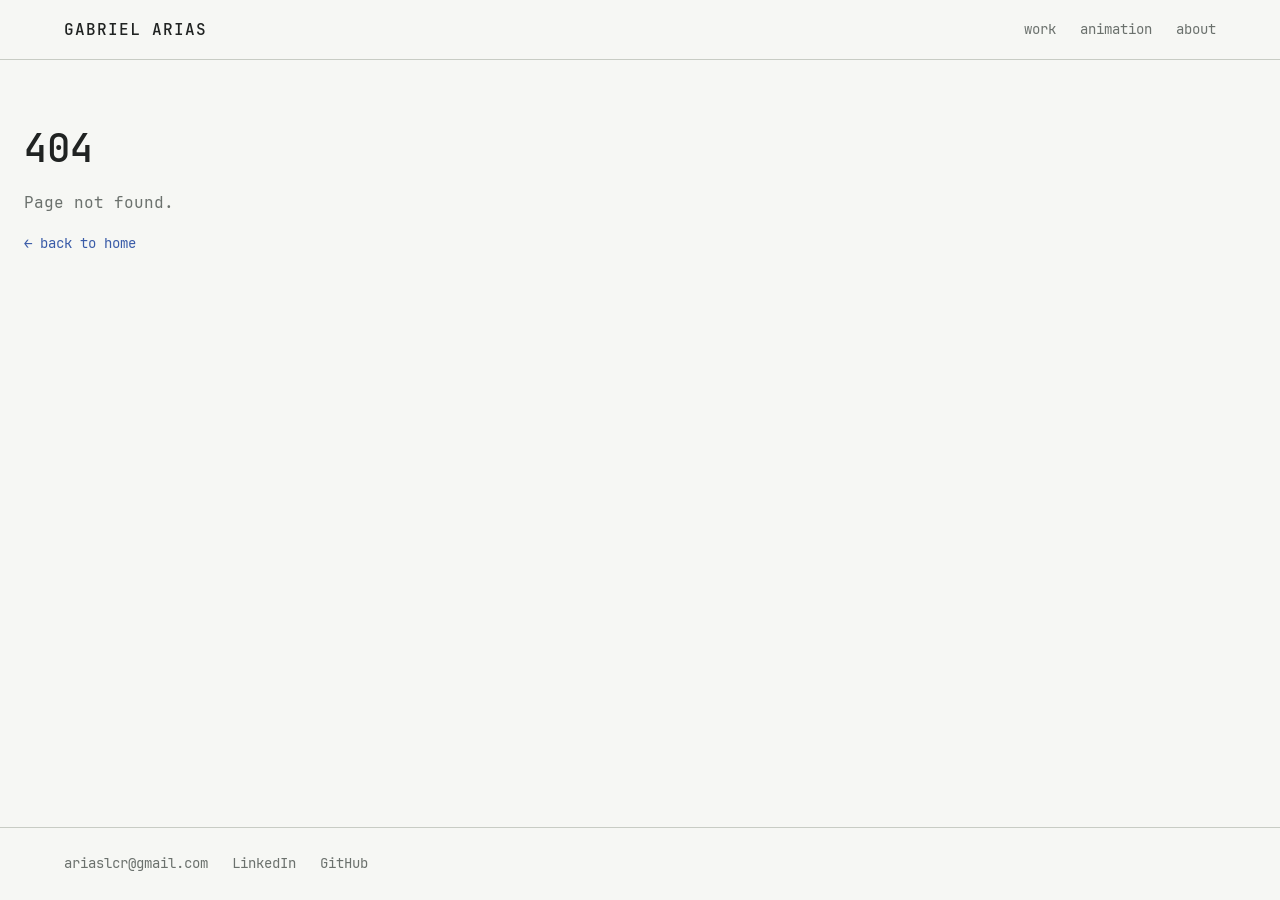
<file: index.html>
<!doctype html>
<html lang="en">
  <head>
    <meta charset="UTF-8" />
    <meta name="viewport" content="width=device-width, initial-scale=1.0" />
    <title>Gabriel Arias</title>
    <link rel="icon" type="image/svg+xml" href="/alligator.svg" />
    <link rel="preload" href="/fonts/JetBrainsMono-Regular.woff2" as="font" type="font/woff2" crossorigin />
    <link rel="preload" href="/fonts/JetBrainsMono-SemiBold.woff2" as="font" type="font/woff2" crossorigin />
    <script type="module" crossorigin src="/assets/index-BD5zhrAT.js"></script>
    <link rel="stylesheet" crossorigin href="/assets/index-n1Hg3-d3.css">
  </head>
  <body>
    <div id="root"></div>
  </body>
</html>
</file>
<file: assets/index-n1Hg3-d3.css>
:root{--base: #F6F7F4;--base-raised: #FFFFFE;--ink: #202322;--ink-muted: #6B716D;--rule: #C8CCC4;--blue: #3A5CA8;--red: #C4402F;--font-mono: "JetBrains Mono", ui-monospace, Menlo, monospace;--t-xs: .75rem;--t-sm: .875rem;--t-base: 1rem;--t-lg: 1.25rem;--t-xl: 1.563rem;--t-2xl: 1.953rem;--t-3xl: 2.441rem;--lh-tight: 1.25;--lh-body: 1.7;--measure: 62ch;--sp-1: .25rem;--sp-2: .5rem;--sp-3: 1rem;--sp-4: 1.5rem;--sp-5: 2.5rem;--sp-6: 4rem;--radius: 0;--hairline: 1px solid var(--rule)}@media(prefers-color-scheme:dark){:root{--base: #15181A;--base-raised: #1D2124;--ink: #E8EAE6;--ink-muted: #8A918C;--rule: #333A3C;--blue: #7FA0E8;--red: #E2705F}}@font-face{font-family:JetBrains Mono;src:url(/fonts/JetBrainsMono-Regular.woff2) format("woff2");font-weight:400;font-style:normal;font-display:swap}@font-face{font-family:JetBrains Mono;src:url(/fonts/JetBrainsMono-SemiBold.woff2) format("woff2");font-weight:600;font-style:normal;font-display:swap}*,*:before,*:after{box-sizing:border-box;margin:0;padding:0}html{font-family:var(--font-mono);font-size:var(--t-base);line-height:var(--lh-body);font-weight:400;color:var(--ink);background-color:var(--base);-webkit-font-smoothing:antialiased;-moz-osx-font-smoothing:grayscale}body{min-height:100vh;width:100%}#root{width:100%;min-height:100vh;display:flex;flex-direction:column}a{color:inherit;text-decoration:none}a:hover{color:var(--blue)}img,video{display:block;max-width:100%}:focus-visible{outline:2px solid var(--blue);outline-offset:2px}.header{border-bottom:var(--hairline);background:var(--base)}.header__inner{max-width:1200px;margin:0 auto;padding:var(--sp-3) var(--sp-4);display:flex;align-items:center;justify-content:space-between}.header__wordmark{font-weight:600;font-size:var(--t-base);color:var(--ink);letter-spacing:.06em;text-transform:uppercase;text-decoration:none}.header__wordmark:hover{color:var(--ink);text-decoration:underline}.header__nav{display:flex;gap:var(--sp-4)}.header__link{font-size:var(--t-sm);color:var(--ink-muted);text-decoration:none}.header__link[aria-current=page],.header__link:hover{color:var(--ink)}.footer{margin-top:auto;border-top:var(--hairline);background:var(--base)}.footer__inner{max-width:1200px;margin:0 auto;padding:var(--sp-4);display:flex;gap:var(--sp-4);font-size:var(--t-sm);color:var(--ink-muted)}.footer__inner a{color:var(--ink-muted)}.footer__inner a:hover{color:var(--blue)}.layout__main{flex:1}.prose{max-width:var(--measure);line-height:var(--lh-body);font-size:var(--t-base);color:var(--ink)}.prose p+p{margin-top:var(--sp-3)}.prose a{color:var(--blue);text-decoration:underline}.prose a:hover{color:var(--ink)}.intro{padding:var(--sp-6) var(--sp-4)}.intro__inner{max-width:1200px;margin:0 auto}.intro__name{font-size:var(--t-3xl);font-weight:600;line-height:var(--lh-tight);margin-bottom:var(--sp-5)}@media(max-width:600px){.intro__name{font-size:var(--t-2xl)}}.section-links{border-top:var(--hairline);padding:var(--sp-5) var(--sp-4)}.section-links__inner{max-width:1200px;margin:0 auto;display:grid;grid-template-columns:repeat(3,1fr);gap:var(--sp-4)}@media(max-width:600px){.section-links__inner{grid-template-columns:1fr}}.section-links__item{display:block;color:var(--ink-muted);text-decoration:none}.section-links__item:hover{color:var(--ink)}.section-links__item:hover .section-links__placeholder{border-color:var(--ink)}.section-links__placeholder{aspect-ratio:4/3;background:var(--base-raised);border:var(--hairline);margin-bottom:var(--sp-2);display:flex;align-items:center;justify-content:center;position:relative;overflow:hidden}.section-links__thumb{position:absolute;inset:0;width:100%;height:100%;object-fit:cover}.section-links__placeholder:after{content:"";position:absolute;inset:0;background:var(--base);opacity:.9;transition:opacity .25s ease}.section-links__item:hover .section-links__placeholder:after{opacity:0}@media(prefers-reduced-motion:reduce){.section-links__placeholder:after{transition:none}}.section-links__icon{width:2.5rem;height:2.5rem;color:var(--rule)}.section-links__item:hover .section-links__icon{color:var(--ink-muted)}.section-links__label{font-size:var(--t-xs);color:inherit}.section-links__item:hover .section-links__label{text-decoration:underline}.frame{display:block;margin:0}.frame__media{overflow:hidden;background:var(--base-raised);border:var(--hairline)}.frame__media{width:100%}.frame__media img,.frame__media video{width:100%;height:100%;object-fit:cover;display:block}.frame__media video{cursor:pointer}.frame__media--expandable{cursor:zoom-in}.lightbox{position:fixed;inset:0;z-index:100;background:color-mix(in srgb,var(--base) 92%,transparent);display:flex;align-items:center;justify-content:center;padding:var(--sp-4)}.lightbox__inner{position:relative;max-width:min(90vw,1200px);max-height:90vh;display:flex;flex-direction:column;gap:var(--sp-2)}.lightbox__img,.lightbox__video{display:block;max-width:100%;max-height:calc(90vh - 4rem);width:auto;height:auto;object-fit:contain;border:var(--hairline)}.lightbox__close{position:absolute;top:calc(-1 * var(--sp-4));right:0;background:none;border:none;color:var(--ink-muted);font-family:var(--font-mono);font-size:var(--t-base);cursor:pointer;padding:var(--sp-1);line-height:1}.lightbox__close:hover{color:var(--ink)}.lightbox__close:focus-visible{outline:2px solid var(--blue);outline-offset:2px}.lightbox__label{font-size:var(--t-xs);color:var(--ink-muted);line-height:var(--lh-tight);font-family:var(--font-mono)}.frame__label{margin-top:var(--sp-3);font-size:var(--t-xs);color:var(--ink-muted);line-height:var(--lh-tight);font-family:var(--font-mono)}.work{padding:var(--sp-6) var(--sp-4)}.work__inner{max-width:1200px;margin:0 auto}.entry-title{font-size:var(--t-2xl);font-weight:600;line-height:var(--lh-tight);margin-bottom:var(--sp-3)}.edge-code{font-size:var(--t-xs);color:var(--ink-muted);line-height:var(--lh-tight);margin-bottom:var(--sp-2)}.work-meta,.work-stack{font-size:var(--t-xs);color:var(--ink-muted);margin-bottom:var(--sp-2)}.entry-link{display:inline-block;font-size:var(--t-xs);color:var(--blue);margin-bottom:var(--sp-4);text-decoration:none;border-bottom:1px solid var(--blue)}.case-study{padding-bottom:var(--sp-6);border-bottom:var(--hairline)}.case-study+.case-study{padding-top:var(--sp-6)}.case-study__frames{margin-top:var(--sp-5);display:grid;grid-template-columns:repeat(auto-fill,minmax(280px,1fr));gap:var(--sp-4)}.text-entries{padding-top:var(--sp-6);display:flex;flex-direction:column;gap:var(--sp-6)}.animation{padding:var(--sp-5) var(--sp-4)}.animation__inner{max-width:1200px;margin:0 auto}.animation__intro{max-width:var(--measure);line-height:var(--lh-body);color:var(--ink-muted);font-size:var(--t-sm);margin-bottom:var(--sp-5)}.mosaic{--mosaic-h: clamp(180px, 22vw, 300px);display:flex;flex-wrap:wrap;justify-content:center;gap:var(--sp-4)}.mosaic__item{flex:0 0 auto;width:calc(var(--mosaic-h) * var(--ar))}.mosaic__item .frame{width:100%}.mosaic__item .frame__media{width:100%;height:var(--mosaic-h);aspect-ratio:unset!important}.mosaic__item .frame__label{margin-bottom:var(--sp-3)}@media(max-width:600px){.mosaic{--mosaic-h: clamp(120px, 38vw, 180px)}}.about{padding:var(--sp-6) var(--sp-4)}.about__inner{max-width:1200px;margin:0 auto;display:flex;flex-direction:column;gap:var(--sp-6)}.about__edge-code{font-size:var(--t-xs);color:var(--ink-muted);line-height:var(--lh-tight);margin-bottom:var(--sp-4)}.about__photo{max-width:280px}.about__portrait{display:block;width:100%;aspect-ratio:1/1;object-fit:cover;object-position:center top;border:var(--hairline);margin-bottom:var(--sp-2)}.about__photo .about__edge-code{margin-bottom:0}.skills-list{display:flex;flex-direction:column;gap:var(--sp-3);max-width:var(--measure)}.skills-list__group{display:grid;grid-template-columns:18ch 1fr;gap:var(--sp-3);font-size:var(--t-sm);border-top:var(--hairline);padding-top:var(--sp-3)}@media(max-width:600px){.skills-list__group{grid-template-columns:1fr;gap:var(--sp-1)}}.skills-list__label{color:var(--ink-muted);font-weight:400}.skills-list__items{color:var(--ink);line-height:var(--lh-body)}.contact-list{list-style:none;display:flex;flex-direction:column;gap:var(--sp-2);font-size:var(--t-sm)}.contact-list a{color:var(--blue)}.contact-list a:hover{color:var(--ink)}.notfound{padding:var(--sp-6) var(--sp-4);display:flex;flex-direction:column;gap:var(--sp-3)}.notfound__code{font-size:var(--t-3xl);font-weight:600;line-height:var(--lh-tight);color:var(--ink)}.notfound__message{font-size:var(--t-base);color:var(--ink-muted)}.notfound__link{font-size:var(--t-sm);color:var(--blue);text-decoration:none}.notfound__link:hover{text-decoration:underline}
</file>
